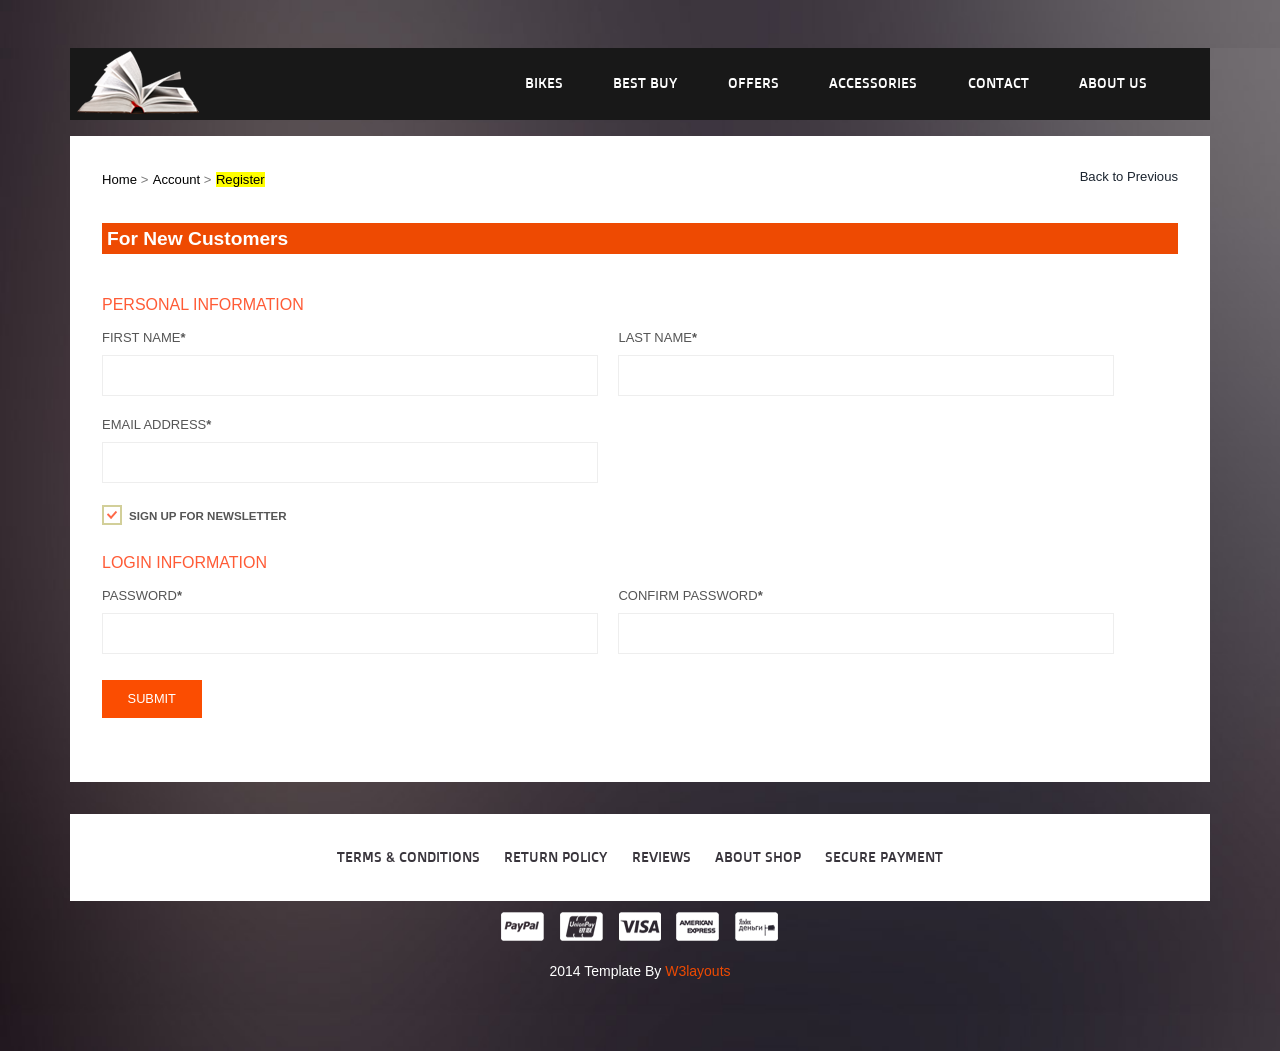
<file: Front/register.html>
<!--A Design by W3layouts
Author: W3layout
Author URL: http://w3layouts.com
License: Creative Commons Attribution 3.0 Unported
License URL: http://creativecommons.org/licenses/by/3.0/
-->
<!DOCTYPE HTML>
<html>
<head>
<title>Bicycleshop Bootstarp Website Template | Register:: w3layouts</title>
<link href="css/bootstrap.css" rel='stylesheet' type='text/css' />
<!-- jQuery (necessary for Bootstrap's JavaScript plugins) -->
<script src="js/jquery-1.11.0.min.js"></script>
<!-- Custom Theme files -->
<link href="css/style.css" rel='stylesheet' type='text/css' />
<!-- Custom Theme files -->
<meta name="viewport" content="width=device-width, initial-scale=1">
<script type="application/x-javascript"> addEventListener("load", function() { setTimeout(hideURLbar, 0); }, false); function hideURLbar(){ window.scrollTo(0,1); } </script>
<!-- Google Fonts -->
<link href='http://fonts.googleapis.com/css?family=Doppio+One' rel='stylesheet' type='text/css'>
<link href='http://fonts.googleapis.com/css?family=Raleway:100,200,300,400,500,600,700,800,900' rel='stylesheet' type='text/css'>
<link href='http://fonts.googleapis.com/css?family=Oswald:400,700' rel='stylesheet' type='text/css'>
<script src="js/jquery.etalage.min.js"></script>
<link href="css/component.css" rel='stylesheet' type='text/css' />
<!-- Include the Etalage files -->
<!----//details-product-slider--->
<script src="js/easyResponsiveTabs.js" type="text/javascript"></script>
		    <script type="text/javascript">
			    $(document).ready(function () {
			        $('#horizontalTab').easyResponsiveTabs({
			            type: 'default', //Types: default, vertical, accordion           
			            width: 'auto', //auto or any width like 600px
			            fit: true   // 100% fit in a container
			        });
			    });
			   </script>	
</head>
<body>
<!-- Header Starts Here -->
<div class="header">
	<div class="container">
		<div class="header-top">
			<div class="logo">
				<a href="index.html"><img src="images/logo.png"></a>
			</div>
			<span class="menu"></span>
			<div class="clear"></div>
			<div class="navigation">
				<ul class="navig">
					<li><a href="bikes.html">Bikes</a></li>
					<li><a href="best.html">Best Buy</a></li>
					<li><a href="bikes.html">Offers</a></li>
					<li><a href="best.html">Accessories</a></li>
					<li><a href="contact.html">Contact</a></li>
					<li><a href="about.html">About Us</a></li>
				</ul>
				<script>
					$( "span.menu" ).click(function() {
					  $( ".navigation ul.navig" ).slideToggle( "slow", function() {
					    // Animation complete.
					  });
					});
				</script>
			</div>
			<div class="clearfix"></div>
		</div>
		<div class="about">
			<div class="prody">
				<div class="new-product-top">
					<ul class="product-top-list">
						<li><a href="index.html">Home</a>&nbsp;<span>&gt;</span></li>
						<li><a href="#">Account</a>&nbsp;<span>&gt;</span></li>
						<li><span class="act"><a href="register.html">Register</a></span>&nbsp;</li>
					</ul>
					<p class="back"><a href="index.html">Back to Previous</a></p>
					<div class="clearfix"></div>
				</div>
				 <h3 class="new-models">For New Customers</h3>
				 <div class="register">
				  	  <form> 
						 <div class="register-top-grid">
							<h3>PERSONAL INFORMATION</h3>
							 <div>
								<span>First Name<label>*</label></span>
								<input type="text"> 
							 </div>
							 <div>
								<span>Last Name<label>*</label></span>
								<input type="text"> 
							 </div>
							 <div>
								 <span>Email Address<label>*</label></span>
								 <input type="text"> 
							 </div>
							 <div class="clearfix"> </div>
							   <a class="news-letter" href="#">
								 <label class="checkbox"><input type="checkbox" name="checkbox" checked=""><i> </i>Sign Up for Newsletter</label>
							   </a>
							 </div>
						     <div class="register-bottom-grid">
								    <h3>LOGIN INFORMATION</h3>
									 <div>
										<span>Password<label>*</label></span>
										<input type="password">
									 </div>
									 <div>
										<span>Confirm Password<label>*</label></span>
										<input type="password">
									 </div>
							 </div>
						</form>
						<div class="clearfix"> </div>
						<div class="register-but">
						   <form>
							   <input type="submit" value="submit">
							   <div class="clearfix"> </div>
						   </form>
						</div>
				   </div>
			</div>
			<div class="clearfix"></div>
			<!--- fOOTER Starts Here --->
		<div class="footer-top abt-ft">
			<ul class="bottom-list">
				<li><a href="#">terms & conditions</a></li>
				<li><a href="#">return policy</a></li>
				<li><a href="#">reviews</a></li>
				<li><a href="#">about shop</a></li>
				<li><a href="#">secure payment</a></li>
			</ul>
		</div>
		<ul class="payment-list">
			<li><i class="paypal"></i></li>
			<li><i class="wi"></i></li>
			<li><i class="visa"></i></li>
			<li><i class="amazon"></i></li>
			<li><i class="sm"></i></li>
		</ul>
		<p class="copyright">2014 Template By <a href="http://w3layouts.com/">W3layouts</a></p>
	</div>
	<!--- fOOTER Starts Here --->
</body>
</html>
</file>
<file: Front/css/style.css>
/*
Author: W3layout
Author URL: http://w3layouts.com
License: Creative Commons Attribution 3.0 Unported
License URL: http://creativecommons.org/licenses/by/3.0/
*/
h4, h5, h6,
h1, h2, h3 {margin-top: 0;}
ul, ol {margin: 0;}
p {margin: 0;}
html, body{
	background:url(../images/bg.jpg)no-repeat;
	background-size:cover;
	-webkit-background-size:cover;
	-o-background-size:cover;
	-moz-background-size:cover;
	-ms-background-size:cover;
	font-family: 'Roboto Condensed', sans-serif;
   	font-size: 100%;
}
/*--- Header Part Starts Here --*/
.header{
	margin-top:3em;
}
.header-top{
	background:#181818;
}
.logo{
	float:left;
}
.navigation{
	float:right;
}
ul.navig{
	padding:o;
	margin:1.5em 2em 0;
}
ul.navig li{
	display: inline-block;
	margin-right:1em;
}
ul.navig li a{
	text-transform:uppercase;
	font-size:14px;
	color:#fff;
	text-decoration:none;
	font-family: 'Doppio One', sans-serif;
	font-weight:400;
	padding:10px 15px;
}
ul.navig li a:hover, .active{
	background:#8f746c;
	padding:10px 15px;
	border-radius:8px;
	-webkit-border-radius:8px;
	-o-border-radius:8px;
	-moz-border-radius:8px;
	-ms-border-radius:8px;
}
.banner{
	background:url(../images/slide1.jpg) no-repeat;
	background-size:cover;
	-webkit-background-size:cover;
	-moz-background-size:cover;
	-ms-background-size:cover;
	-o-background-size:cover;
	min-height:700px;
	text-align:center;
	padding:15em 0;
}
.banner1{
	background:url(../images/slide2.jpg) no-repeat;
	background-size:cover;
	-webkit-background-size:cover;
	-moz-background-size:cover;
	-ms-background-size:cover;
	-o-background-size:cover;
	text-align:center;
}
.banner2{
	background:url(../images/slide3.jpg) no-repeat;
	background-size:cover;
	-webkit-background-size:cover;
	-moz-background-size:cover;
	-ms-background-size:cover;
	-o-background-size:cover;
	text-align:center;
}
.banner h1, .banner h2{
	font-size:4em;
	text-transform:uppercase;
	color:#fff;
	margin:0;
}
/*----strat-slider-----*/
.rslides {
	position: relative;
	list-style: none;
	overflow: hidden;
	width: 100%;
	padding: 0;
	margin: 0;
	background: url(../images/slide-bg.jpg) no-repeat 0px 0px;
	min-height: 364px;
	background-size: cover;
  }
  
.rslides li {
	-webkit-backface-visibility: hidden;
	position: absolute;
	display: none;
	width: 100%;
	left: 0%;
  }

.rslides li:first-child {
  position: relative;
  display: block;
  float: left;
  }

.rslides img {
  display: block;
  height: auto;
  float: left;
  border: 0;
  }
 #slider2,
#slider3 {
  box-shadow: none;
  -moz-box-shadow: none;
  -webkit-box-shadow: none;
  margin: 0 auto;
  }

.rslides_tabs {
  	text-align: left;
	position: absolute;
	top: 75%;
	/* right: 0px; */
	left: 24%;
	z-index: 999
  }
.rslides_tabs li {
  float: left;
  list-style:none;
  margin-right:2em;
  }
.rslides_tabs a {
  width: auto;
  line-height: 20px;
  padding: 9px 20px;
  height: auto;
  background: transparent;
  display: inline;
  }

.rslides_tabs li:first-child {
  margin-left: 0;
  }

.rslides_tabs .rslides_here a {
  background: rgba(255,255,255,.1);
  color: #fff;
  }


#slider3-pager a{
  display: inline-block;
}

#slider3-pager img {
  float: left;
}

#slider3-pager .rslides_here a {
  background: transparent;
}
#slider3-pager a{
  padding: 0;
}

 /*----*/
.slider{
	position:relative;
}
li.rslides1_s1.rslides_here a, li.rslides1_s2.rslides_here a, li.rslides1_s3.rslides_here a{
	border:3px solid #8f746c;
}
li.rslides1_s1 a, li.rslides1_s2 a, li.rslides1_s3 a{
	border:3px solid #fff;
}
/*--- Slider Ends Here --*/
/*-- Best seller Starts Here ---*/
.best-seller {
	background: #fff;
}
.seller-column{
	text-align:center;
	width:50%;
	float:left;
	position:relative;
}
.sale-box{
	position: absolute;
	top: 0;
	overflow: hidden;
	height: 130px;
	width: 130px;
	text-align: center;
	z-index: 0;
}
.sale-box span.on_sale{
	font-size: 0.85em;
	color: #fff;
	background: #446720;
	text-transform: uppercase;
	padding: 4px 0px 0 19px;
	width: 216px;
	text-align: center;
	display: block;
	position: absolute;
	left: -62px;
	top: 48px;
	z-index: 1;
	-moz-transition: all 0.5s ease;
	-webkit-transition: all 0.5s ease;
	transition: all 0.5s ease;
	-webkit-transform: rotate(-44deg);
	-ms-transform: rotate(-44deg);
	transform: rotate(-44deg);
	font-family: 'Roboto', sans-serif;
}
img.seller-img{
	margin-top:3em;
}
.seller-column1{
	background:#e6ddda;
	min-height:293px;
	float:left;
	width:50%;
	position:relative;
	padding:2em 2em 1em;
	z-index: 0;
}
.seller-column1 h3{
	font-size:11em;
	color:rgba(218, 210, 207, 0.38);
	position: absolute;
	top: -8%;
	right: 0;
	font-weight:800;
	text-transform:uppercase;
	font-family: 'Oswald', sans-serif;
	z-index: -4;
}
span.sale-nip{
	width:25px;
	height:30px;
	position:absolute;
	top: 13%;
	left: -5%;
	border-left: 24px solid rgba(0, 0, 0, 0);
	border-top: 19px solid #e6ddda;
	border-right: 19px solid rgba(0, 0, 0, 0);
	transform: rotate(94deg);
}
.seller-column1 h4{
	font-family: 'Doppio One', sans-serif;
	font-weight:400;
	font-size:1.3em;
	color:#000;
	margin:0;
}
.seller-column1 small{
	font-family: 'Doppio One', sans-serif;
	font-weight:400;
	font-style: italic;
	color:#b29e98;
	font-size:0.875em;
}
.seller-column1 p{
	font-family: 'Oswald', sans-serif;
	font-weight: 700;
	font-size: 4.5em;
	color: #000;
	padding-top: 0.2em;
	
}
.price {
	margin: 1em 0 2em;
}
.price a{
	font-family: 'Doppio One', sans-serif;
	font-weight:400;
	text-transform: uppercase;
	text-decoration:none;
	font-size:1em;
	color:#987f77;
	border:2px solid #987f77;
	padding:10px 20px;
}
.price a:hover {
	border: 2px solid #fff;
	color: #fff;
	transition:0.5s all;
	-webkit-transition:0.5s all;
	-o-transition:0.5s all;
	-moz-transition:0.5s all;
	-ms-transition:0.5s all;
}
span.rating{
	font-family: 'Doppio One', sans-serif;
	font-weight:400;
	font-size:1em;
	color:#000;
	margin:0 1em 0 3em;
}
i.ratings{
	height: 15px;
	width: 111px;
	background: url(../images/stars.png)no-repeat 2px;
	display: inline-block;
}
p.customer{
	font-size:1em;
	color:#000;
	font-family: 'Doppio One', sans-serif;
	font-weight:400;
}
/*-- Best seller Ends Here ---*/
/*--Bi seller slide Starts ---*/
.biseller-column {
	text-align: left;
	padding: 1em 1em 1em 2em;
}
.biseller-column img{
	margin-bottom:2em;
	width:100%;
}
.biseller-name{
	text-align:left;
	float: left;
	width:65%;
}
.biseller-name h4{
	font-family: 'Doppio One', sans-serif;
	font-weight:400;
	font-size:1.3em;
	color:#000;
	margin:0 0 10px 0;
}
.biseller-name small{
	font-family: 'Doppio One', sans-serif;
	font-weight:400;
	font-style: italic;
	color:#b29e98;
	font-size:0.875em;
}
.biseller-name1{
	float:left;
	width:30%;
}
.biseller-name1 p{
	font-family: 'Oswald', sans-serif;
	font-weight: 700;
	font-size: 1.2em;
	color: #000;
	margin-top:1em;
}
 #flexiselDemo3 {
	display: none;
}
.nbs-flexisel-container {
	position: relative;
	max-width: 100%;
}
.nbs-flexisel-ul {
	position: relative;
	width: 9999px;
	margin: 0px;
	padding: 0px;
	list-style-type: none;
	text-align: center;
}
.nbs-flexisel-inner {
	overflow: hidden;
	margin: 0 auto;
}
.nbs-flexisel-item {
	float: left;
	margin:0px;
	padding:0px;
	cursor: pointer;
	position: relative;
	line-height: 0px;
}
.nbs-flexisel-item > img {
	cursor: pointer;
	position: relative;
	margin-top:10px;
	margin-bottom: 10px;
	max-width:250px;
	max-height:500px;
}
.grid-flex{
	margin:10px 0 20px 0;
	font-family: 'Roboto', sans-serif;
}
.nbs-flexisel-item > img {
	cursor: pointer;
	positon: relative;
}
.biseller-info {
	margin: 2em 0 0;
}
/*** Navigation ***/
.nbs-flexisel-nav-left, .nbs-flexisel-nav-right {
	width: 47px;
	height: 75px;
	position: absolute;
	cursor: pointer;
	z-index: 100;
	margin-top:-2em;
}
.nbs-flexisel-nav-left {
	left: 0px;
	background: url(../images/img-sprite.png) no-repeat -15px -113px;
}
.nbs-flexisel-nav-right {
	right: 0px;
	background: url(../images/arw.png) no-repeat ;
}
.price-s {
	margin: 3em 0;
	text-align: left;
}
.price-s a{
	font-family: 'Doppio One', sans-serif;
	font-weight:400;
	text-transform: uppercase;
	text-decoration:none;
	font-size:1em;
	color:#987f77;
	border:2px solid #987f77;
	padding:10px 15px;
}
.price-s a:hover{
	border:2px solid #446720;
	color:#446720;
	transition:0.5s all;
	-webkit-transition:0.5s all;
	-o-transition:0.5s all;
	-moz-transition:0.5s all;
	-ms-transition:0.5s all;
}
/*-- Footer starts Here ---*/
.footer{
	background:url(../images/bottom-bg.jpg)no-repeat;
	background-size:cover;
	-webkit-background-size:cover;
	-moz-background-size:cover;
	-ms-background-size:cover;
	-o-background-size:cover;
	min-height:400px;
	border-top:3px solid #d4c9c6;
	border-bottom:3px solid #d4c9c6;
	text-align:center;
	padding-top:13em;
}
.footer a{
	color:#fff;
	font-family: 'Doppio One', sans-serif;
	font-weight:400;
	font-size:2em;
	text-transform: uppercase;
	border:2px solid #fff;
	padding:10px 20px;
	text-decoration:none;
}
.footer a:hover{
	border:2px solid #ee4a02;
	color:#ee4a02;
	transition:0.5s all;
	-webkit-transition:0.5s all;
	-o-transition:0.5s all;
	-moz-transition:0.5s all;
	-ms-transition:0.5s all;
}
.footer-top{
	padding:2em 0;
	background:#fff;
	text-align:center;
}
ul.bottom-list{
	padding:0;
}
ul.bottom-list li{
	display: inline-block;
	margin: 0 10px;
}
ul.bottom-list li a{
	text-decoration: none;
	text-transform:uppercase;
	font-size:0.875em;
	font-family: 'Doppio One', sans-serif;
	font-weight:400;
	color:#39353c;
}
ul.bottom-list li a:hover{
	color:#446720;
	transition: 0.5s all;
	-webkit-transition: 0.5s all;
	-o-transition: 0.5s all;
	-moz-transition: 0.5s all;
	-ms-transition: 0.5s all;
}
ul.payment-list{
	padding:0;
	text-align:center;
	margin-top:0em;
	margin-bottom:0.5em;
}
ul.payment-list li{
	display: inline-block;
	margin:0 2px;
}
ul.payment-list li i{
	width:50px;
	height:45px;
	background:url(../images/payment-icons.png) no-repeat;
	display: inline-block;
	cursor:pointer;
}
ul.payment-list li i.paypal{
	background-position:-2px 0px;
}
ul.payment-list li i.wi{
	background-position:-51px 0px;
}
ul.payment-list li i.visa{
	background-position:-97px 0px;
}
ul.payment-list li i.amazon{
	background-position:-145px 0px;
}
ul.payment-list li i.sm{
	background-position:-197px 0px;
}
img.veiw-img{
	position:relative;
} 
.veiw-img-mark{
	position:absolute;
	top:30%;
	left:38%;
	display: none;
}
.veiw-img-mark a{
	background:#ee4a02;
	padding:10px;
	color:#000;
	font-size:0.85em;
	font-weight:800;
	text-decoration:none;
	text-transform:uppercase;
}
.biseller-column:hover div.veiw-img-mark{
	display: block;
}
p.copyright{
	font-size:14px;
	color:#fff;
	text-align:center;
	margin-bottom:5em;
}
p.copyright a{
	color:#ee4a02;
	text-decoration:none;
}
p.copyright a:hover{
	color:#fff;
	transition:0.5s all;
	-webkit-transition:0.5s all;
	-moz-transition:0.5s all;
	-ms-transition:0.5s all;
	-o-transition:0.5s all;
}
.prody {
	background: #fff;
	padding: 2em;
}
/*---- About Us Starts Here ---*/
.about{
	min-height:800px;
	margin-top:1em;
}
/*--- Responsive Tabs ---*/
/******** SAP ************/
.sap_tabs{
	clear:both;
	padding: 1em 0 4em;
	font-family: 'Roboto', sans-serif;
}
.facts {
	border: 1px solid #E6E6E6;
}
.top1{
	margin-top: 2%;
}
.resp-tabs-list {
	width: 100%;
	list-style: none;
	padding: 0;
}
.resp-tab-item:first-child{
	border-left:none;
}
.resp-tab-item{
	color: #777;
	font-size: 0.8125em;
	cursor: pointer;
	padding: 12px 10px;
	display: inline-block;
	margin: 0;
	text-align: center;
	list-style: none;
	float: left;
	outline: none;
	-webkit-transition: all 0.3s ease-out;
	-moz-transition: all 0.3s ease-out;
	-ms-transition: all 0.3s ease-out;
	-o-transition: all 0.3s ease-out;
	transition: all 0.3s ease-out;
	text-transform: uppercase;
}
.resp-tab-item:hover {
	text-shadow: none;
	color: #F27141;
}
.resp-tab-active{
	background:#ee4a02;
	text-shadow: none;
	color:#fff;
}
.resp-tabs-container {
	padding: 0px;
	clear: left;
}
h2.resp-accordion {
	cursor: pointer;
	padding: 5px;
	display: none;
}
.resp-tab-content {
	display: none;
}
.resp-content-active, .resp-accordion-active {
   display: block;
}
h2.resp-accordion {
	font-size:1em;
	margin: 0px;
	padding: 10px 15px;
	background:#f77462;
	margin:10px 0;
	color:#fff;
}
h2.resp-accordion:hover{
	background:#6CC5D9;
	text-shadow: none;
	color: #FFF;
}
@media only screen and (max-width:480px) {
.sap_tabs{
	padding-top:0;
}
.resp-tabs-container{
	padding:10px;
}
ul.resp-tabs-list {
  	display: none;
}
h2.resp-accordion {
  	display: block;
}
.resp-vtabs .resp-tab-content {
  	border: 1px solid #C1C1C1;
}
.resp-vtabs .resp-tabs-container {
	border: none;
	float: none;
	width: 100%;
	min-height: initial;
	clear: none;
}
.resp-accordion-closed {
	display: none !important;
}
}
ul.tab_list{
	list-style: none;
	padding:1em;
}
ul.tab_list li {
	margin-bottom: 10px;
}
ul.tab_list li a {
	color: #888;
	font-size: 0.8125em;
	line-height: 1.8em;
	vertical-align: top;
	text-decoration: none;
}
ul.tab_list li a:hover {
	color:#333;
}
/*--- Responsive Tabs ---*/
/*--- Login ---*/
.account_grid {
	margin-bottom:2em;
}
.login-left {
	padding: 0 1em 0;
}
.login-left h3, .login-right h3 {
	color: #000;
	font-size: 1em;
	padding-bottom: 0.5em;
	font-weight: bold;
}
.login-left p, .login-right p {
	color: #555;
	display: block;
	font-size: 0.8em;
	margin: 0 0 1.5em 0;
	line-height: 1.8em;
}
.login-left p, .login-right p {
	color: #555;
	display: block;
	font-size: 0.8em;
	margin: 0 0 1.5em 0;
	line-height: 1.8em;
}
.prodys {
	min-height: 300px!important;
}
.login-right{
	padding:0;
}
.login-right form div {
	padding: 0 0 0.5em 0;
}
.login-right span {
	color: #555;
	font-size: 0.8125em;
	padding-bottom: 0.2em;
	display: block;
	text-transform: uppercase;
}
.login-right input[type="text"] {
	border: 1px solid #EEE;
	outline-color: #fb4d01;
	width: 96%;
	font-size: 0.8125em;
	padding: 0.5em;
}
.login-right input[type="submit"] {
	background: #fb4d01;
	color: #FFF;
	font-size: 0.8em;
	padding: 0.7em 1.2em;
	transition: 0.5s all;
	-webkit-transition: 0.5s all;
	-moz-transition: 0.5s all;
	-o-transition: 0.5s all;
	display: inline-block;
	text-transform: uppercase;
	border: none;
	outline: none;
}
.acount-btn {
	background: #fb4d01;
	color: #FFF;
	font-size: 0.8em;
	padding: 0.7em 1.2em;
	transition: 0.5s all;
	-webkit-transition: 0.5s all;
	-moz-transition: 0.5s all;
	-o-transition: 0.5s all;
	display: inline-block;
	text-transform: uppercase;
}
a.forgot {
	font-size: 0.8125em;
}
.acount-btn:hover, .login-right input[type="submit"]:hover {
	background: #26d2fc;
	text-decoration: none;
	color: #fff;
}
/*--- Login ---*/
/*-- Register ---*/
.register{
	padding:2em 0;
	font-family: 'Roboto', sans-serif;
}
.register-top-grid h3, .register-bottom-grid h3 {
	color:#FF5B36;
	font-size: 1em;
	padding-bottom: 5px;
	margin: 0;
}
.register-top-grid div, .register-bottom-grid div {
	width: 48%;
	float: left;
	margin: 10px 0;
}
.register-top-grid span, .register-bottom-grid span {
	color:#555;
	font-size: 0.8125em;
	padding-bottom: 0.2em;
	display: block;
	text-transform: uppercase;
}
.register-top-grid input[type="text"], .register-bottom-grid input[type="password"]{
	border: 1px solid #EEE;
	outline-color:#FF5B36;
	width: 96%;
	font-size: 1em;
	padding: 0.5em;
}
.checkbox {
	margin-bottom: 4px;
	padding-left: 27px;
	font-size: 1.1em;
	line-height: 27px;
	cursor: pointer;
}
.checkbox {
	float: left;
	position: relative;
	font-size: 0.85em;
	color:#555;
}
.checkbox:last-child {
	margin-bottom: 0;
}
.news-letter {
	color: #555;
	font-weight:600;
	font-size: 0.85em;
	margin-bottom: 1em;
	display: block;
	text-transform: uppercase;
	transition: 0.5s all;
	-webkit-transition: 0.5s all;
	-moz-transition: 0.5s all;
	-o-transition: 0.5s all;
	clear: both;
}
.checkbox i {
	position: absolute;
	bottom: 5px;
	left: 0;
	display: block;
	width:20px;
	height:20px;
	outline: none;
	border: 2px solid #D2CF99;
}
.checkbox input + i:after {
	content: '';
	background: url("../images/tick1.png") no-repeat 1px 2px;
	top: -1px;
	left: -1px;
	width: 15px;
	height: 15px;
	font: normal 12px/16px FontAwesome;
	text-align: center;
}
.checkbox input + i:after {
	position: absolute;
	opacity: 0;
	transition: opacity 0.1s;
	-o-transition: opacity 0.1s;
	-ms-transition: opacity 0.1s;
	-moz-transition: opacity 0.1s;
	-webkit-transition: opacity 0.1s;
}
.checkbox input {
	position: absolute;
	left: -9999px;
}
.checkbox input:checked + i:after {
	opacity: 1;
}
.news-letter:hover {
	color:#00BFF0;
}
.register-but{
	margin-top:1em;
}
.register-but form input[type="submit"] {
	background:#fb4d01;
	color: #FFF;
	font-size: 0.8em;
	padding: 0.8em 2em;
	transition: 0.5s all;
	-webkit-transition: 0.5s all;
	-moz-transition: 0.5s all;
	-o-transition: 0.5s all;
	display: inline-block;
	text-transform: uppercase;
	border:none;
	outline:none;
}
.register-but input[type="submit"]:hover {
	background:#26d2fc;
}
div.register-bottom-grid {
	margin-top:3em;
}
/*-- Register ---*/
.product{
	width:20%;
	margin-right:2%;
	float:left;
}
.product-listy{
	background:#ee4a02;
}
ul.product-list{
	padding:0em 0 0.5em 0;
	margin:0.5em 0;
}
ul.product-list li{
	display: block;
	margin:5px 0;
}
ul.product-list li a{
	color:#FFF;
	text-transform:uppercase;
	font-size:0.85em;
	text-decoration:none;
	padding:5px 2em;
	font-family: 'Doppio One', sans-serif;
	font-weight:400;
	display: block;
}
ul.product-list li a:hover{
	background:#000;
	color:#fff;
	padding:5px 2em;
	transition:0.5s all;
	-webkit-transition:0.5s all;
	-o-transition:0.5s all;
	-moz-transition:0.5s all;
	-ms-transition:0.5s all;
}
.product-listy h3{
	color:#fff;
	background:#000;
	font-size:0.85em;
	padding:2em;
	font-family: 'Doppio One', sans-serif;
	font-weight:400;
	text-transform:uppercase;
}
.latest-bis {
	margin: 1.5em 0;
	position:relative;
}
.offer{
	position:absolute;
	bottom: 13%;
	right: 2%;
}
.offer p{
	font-size:2em;
	color:#fff;
	background:#446720;
	padding: 15px 8px;
	border-radius:50%;
	font-family: 'Doppio One', sans-serif;
	font-weight:400;
}
.offer small{
	color: #d2b096;
	font-size: 1.2em;
}
.tags{
	list-style:none;
	background:#fff;
	margin-top:2em;
	padding:1em;
	font-family: 'Doppio One', sans-serif;
	font-weight:400;
}
h4.tag_head{
	color: #333;
	font-weight: bold;
	font-size: 1.3em;
	margin-bottom: 1em;
}
ul.tags_links{
	padding:0;
	list-style:none;
}
ul.tags_links li {
	display: inline-block;
	margin: 8px 3px;
}
ul.tags_links li a {
	color:#333;
	font-size:0.8125em;
	background: #e9e9e9;
	padding: 5px 10px;
}
ul.tags_links li a:hover{
	text-decoration:none;
}
ul.tags_links li a:hover{
	background:#446720;
	color:#fff;
}
.link1 {
	font-size: 0.85em;
	line-height: 18px;
	color: #333;
	font-weight: bold;
	background: url(../images/tag_arrow.png) right 4px no-repeat;
	padding-right: 20px;
	margin-top:1.5em;
	display: inline-block;
}
.link1:hover{
	color:#fb4d01;
	text-decoration:none;
}
.new-product{
	width:78%;
	float:right;
	background:#fff;
	min-height:800px;
	padding:2em;
}
ul.product-top-list{
	padding:0;
	float: left;
}
ul.product-top-list li{
	display: inline-block;
	font-size:0.82em;
	color:#777;
}
ul.product-top-list li a{
	color:#000;
}
ul.product-top-list li span.act{
	background:yellow;
}
p.back{
	float: right;
	font-size:0.82em;
}
.new-product-top {
	padding: 0em 0 2em;
}
.labout {
	display: block;
	float: left;
	margin: 0 3.6% 0 0;
}
.span_2_of_al{
	width:40%;
	width: 46%;
	float: left;
}
.span_2_of_al h3 {
	color: #333;
	text-transform: uppercase;
	font-size: 1.7em;
	font-weight: bold;
}
ul.ratings{
	padding: 0;
	margin-top:1em;
}
ul.ratings li{
	display: inline-block;
}
ul.ratings li a{
	font-size: 0.87em;
	color: #000;
	text-decoration: none;
	font-weight: 600;
}
i.rating-ed{
	background: url(../images/stars.png)no-repeat -9px;
}
.price_single {
	font-size: 1.3em;
	margin: 0.5em 0 1.5em;
	font-family: 'Doppio One', sans-serif;
	font-weight:400;
}
span.reducedfrom {
	text-decoration: line-through;
	margin-right: 3%;
	color: #555;
}
span.actual {
	color: #ee4a02;
	font-size: 1em;
	margin-right: 5%;
}
.price_single a {
	color: #999;
	font-size: 13px;
}
h2.quick {
	color: #555;
	font-size: 0.85em;
	text-transform: uppercase;
}
p.quick_desc {
	color: #999;
	font-size: 0.8125em;
	line-height: 1.8em;
}
ul.product-qty {
	padding: 0;
	list-style: none;
}
.product-qty span {
	color: #555;
	font-size: 0.85em;
	padding-bottom: 0.5em;
	display: block;
	text-transform: uppercase;
	margin-top: 2em;
}
.product-qty select {
	border: 1px solid #eee;
	padding: 0.5em;
	font-size: 1em;
	outline: none;
}
.btn_form form input[type="submit"] {
	cursor: pointer;
	border: none;
	outline: none;
	display: inline-block;
	font-size: 1em;
	padding: 13px 20px;
	background: none;
	color: #000;
	border:2px solid #fb4d01;
	text-transform: uppercase;
	-webkit-transition: all 0.3s ease-in-out;
	-moz-transition: all 0.3s ease-in-out;
	-o-transition: all 0.3s ease-in-out;
	transition: all 0.3s ease-in-out;
	margin-top: 2em;
}
.btn_form form input[type="submit"]:hover{
	border:2px solid #d2b096;
}
.abt-ft{
	margin-top:2em;
}
.singel_right {
	margin-bottom: 2em;
}
h3.new-models {
	font-size: 1.2em;
	background: #ee4a02;
	padding: 5px;
	font-weight: 600;
	color:#fff;
}
/*---- About Us Ends Here ---*/
/*--- Bikes Starts Here --*/
.today-new-left{
	width:30%;
	float:left;
	border: 3px solid #e6ddda;
	margin-right: 2%;
	margin-top: 2%;
	position:relative;
}
span.on_sale.title_shop:hover {
	background: yellowgreen;
	transition: 0.5s all;
	-webkit-transition: 0.5s all;
	-o-transition: 0.5s all;
	-moz-transition: 0.5s all;
	-ms-transition: 0.5s all;
}
.new-topday {
	margin-bottom: 2em;
}
/*---- Best Buy Starts Here ---*/
.mens-toolbar {
	font-family: 'Roboto', sans-serif;
	margin-bottom: 2em;
}
.mens-toolbar .sort {
	float: left;
	width: 20.5%;
}
.sort-by {
	color: #000;
	font-size: 0.7125em;
	text-transform: uppercase;
}
.sort-by label {
	font-weight: normal;
}
ul.women_pagenation.dc_paginationA.dc_paginationA06 {
	float: right;
	padding: 0;
	list-style: none;
}
ul.women_pagenation li {
	float: left;
	margin: 0px;
	margin-left: 5px;
	padding: 0px;
	list-style: none;
}
ul.women_pagenation li a {
	color: #000;
	display: block;
	padding: 4px 8px;
	text-decoration: none;
	font-size: 0.7125em;
	text-transform: uppercase;
}
ul.women_pagenation li.active a, ul.women_pagenation li a:hover {
	background: #3C3038;
	color: #fff;
	transition:0.5s all;
	-webkit-transition:0.5s all;
	-o-transition:0.5s all;
	-moz-transition:0.5s all;
	-ms-transition:0.5s all;
}
.sort-by select {
	outline: none;
}
.pages {
	float: right;
}
.pages .limiter {
	color: #000;
	font-size: 0.7125em;
	text-transform: uppercase;
}
.pages .limiter label {
	vertical-align: middle;
}
.pages .limiter select {
	padding: 0;
	margin: 0 0 1px;
	vertical-align: middle;
}
.limiter.visible-desktop label {
	font-weight: normal;
	margin: 0;
}
.view {
	overflow: hidden;
	position: relative;
	text-align: center;
}
.inner_content {
	background: #fff;
	position: relative;
}
.product_image {
	border: 10px solid #f8f8f8;
}
.view-first .mask {
	ms-filter: "progid: DXImageTransform.Microsoft.Alpha(Opacity=0)";
	filter: alpha(opacity=0);
	opacity: 0;
	background-color: rgba(219,127,8, 0.7);
	-webkit-transition: all 0.4s ease-in-out;
	-moz-transition: all 0.4s ease-in-out;
	-o-transition: all 0.4s ease-in-out;
	-ms-transition: all 0.4s ease-in-out;
	transition: all 0.4s ease-in-out;
	padding: 10px 15px;
	background: rgba(255, 255, 255, 0.82);
	-moz-box-shadow: rgba(0, 0, 0, 0.16) 0 2px 8px;
	-webkit-box-shadow: rgba(0, 0, 0, 0.16) 0 2px 8px;
	box-shadow: rgba(0, 0, 0, 0.16) 0 2px 8px;
	color: #000;
	font-size: 0.85em;
	font-weight: bold;
}
.product_container {
	padding: 1em;
}
.cart-left {
	float: left;
	margin-right: 2.6%;
}
p.title {
	color: #000;
	font-size: 0.95em;
	font-weight: bold;
}
.pricey {
	float: right;
	font-weight: bold;
	font-size: 0.95em;
}
.view-first:hover .mask {
	-ms-filter: "progid: DXImageTransform.Microsoft.Alpha(Opacity=100)";
	filter: alpha(opacity=100);
	opacity: 1;
}
.view .mask, .view .content {
	position: absolute;
	overflow: hidden;
	top: 10em;
	left: 6.2em;
}
/*--- Contact- Starts Here ---*/
.singel_right {
	margin-top: 0em;
}
.span_1_of_contact {
	width: 60.1%;
	font-family: 'Roboto', sans-serif;
	float:left;
}
p.comment-form-author {
	margin-bottom: 2em;
}
.contact-form label {
	display: block;
	font-size: 0.8125em;
	color: #000;
	text-transform: uppercase;
}
.contact-form input[type="text"] {
	padding: 10px;
	width: 95%;
	color: #9198A3;
	font-size: 0.8125em;
	background: #fff;
	outline: none;
	display: block;
	border: 1px solid #eee;
}
.contact-form textarea {
	padding: 10px;
	display: block;
	width: 95%;
	background: #fff;
	border: 1px solid #eee;
	outline: none;
	color: #9198A3;
	font-size: 0.8125em;
	-webkit-appearance: none;
	resize: none;
	height: 150px;
}
.contact-form input[type="submit"] {
	display: inline-block;
	padding: 13px 25px;
	background: #ee4a02;
	color: #FFF;
	font-size: 1em;
	line-height: 18px;
	text-transform: uppercase;
	border: none;
	outline: none;
	transition: 0.2s;
	-webkit-transition: 0.2s;
	-moz-transition: 0.2s;
	-o-transition: 0.2s;
}
.contact-form input[type="submit"]:hover{
	background:#3C3038;
}
.contact_grid {
	display: block;
	float: left;
	width: 37%;
}
.span_2_of_contact_right h3 {
	font-size: 1em;
	font-weight: bold;
	color: #000;
	margin-bottom: 1.5em;
}
.address {
	margin-bottom: 1em;
}
.contact_address, .contact_email {
	overflow: hidden;
	font-size: 0.8125em;
	color: #999;
	line-height: 1.5em;
}
.contact_email a{
	color: #999;
	text-decoration:none;
}
.contact_email a:hover{
	color:#3C3038;
	transition: 0.2s;
	-webkit-transition: 0.2s;
	-moz-transition: 0.2s;
	-o-transition: 0.2s;
}
.map{
	margin:2em 0;
}
.map iframe{
	width:100%;
	height:350px;
}
@media (max-width:1440px){
.etalage_zoom_area div {
	width:400px !important;
	height:300px !important;
}
li.etalage_magnifier div {
	width: 160px !important;
}
}
/*--- Media Queries Starts Here ---*/
@media (max-width:1024px){
	.banner {
		min-height: 473px;
		padding: 5em 0;
	}
	.rslides_tabs {
		top: 71%;
		left: 19%;
	}
	.seller-column1 p {
		font-size: 4em;
	}
	.price a {
		font-size: 0.85em;
		padding: 10px 11px;
	}
	span.rating {
		font-size: 0.85em;
		margin: 0 1em 0 2em;
	}
	p.customer{
		font-size:0.85em;
	}
	img.v-middle {
		display: none;
	}
	.span_2_of_al {
		width: 35%;
	}
	.span_2_of_al h3 {
		font-size: 1.3em;
	}
	ul.ratings li a {
		font-size: 0.7em;
	}
	.price_single {
		font-size: 1em;
	}
	span.sale-nip {
		left: -7%
	}
	.view .mask, .view .content {
		top: 9em;
		left: 4.2em;
	}
	p.title {
		font-size: 0.8em;
	}
	.pricey {
		font-size: 0.8em;
	}
	.header {
		margin-top: 2em;
	}
}

@media (max-width:768px){
	span.menu{
		width:32px;
		height:32px;
		background:url(../images/nav.png)no-repeat;
		display:block;
		margin: 1.2em 1em 0;
		float:right;
		cursor: pointer;
	}
	.navigation{
		width:100%;
		float:none;
	}
	.navigation ul.navig{
		display: none;
		text-align: center;
		padding: 0em;
		margin: 1em;
		background: #fff;
	}
	.navigation ul.navig li{
		display: block;
		margin:0 0;
	}
	.navigation ul.navig li a{
		display: block;
		color:#000;
	}
	.navigation ul.navig li a:hover{
		border-radius:0;
	}
	.clear{
		clear:both;
	}
	.banner h1, .banner h2 {
		font-size: 3em;
	}
	#slider3-pager a {
		padding: 0;
		width: 63%;
	}
	#slider3-pager img {
		float: left;
		width: 100%;
	}
	.login-left {
		padding: 0 0em 0;
		margin-top: 2em;
	}
	.banner {
		min-height: 366px;
	}
	.rslides_tabs li:first-child {
		margin-right: -2em;
	}
	.rslides_tabs li{
		margin-right:0;
	}
	img.seller-img {
		margin-top: 3em;
		width: 100%;
	}
	span.sale-nip {
		left: -9%;
	}
	.seller-column1 h4 {
		font-size: 1.1em;
	}
	.seller-column1 h3 {
		font-size: 8em;
		top: -5%;
	}
	.seller-column1 p {
		font-size: 3em;
	}
	.price a {
		font-size: 0.8em;
		padding: 10px 8px;
	}
	span.rating {
		font-size: 0.85em;
		margin: 0 0em 0 0.25em;
	}
	i.ratings {
		height: 10px;
		width: 55px;
		background: url(../images/stars.png)no-repeat 2px;
		display: inline-block;
		background-size: 104%;
	}
	p.customer {
		font-size: 0.85em;
	}
	.seller-column1 {
		background: #e6ddda;
		min-height: 264px;
	}
	.biseller-name {
		width: 70%;
	}
	.biseller-name h4 {
		font-size: 1em;
	}
	.biseller-name1 p {
		font-size: 1em;
	}
	.price-s a {
		font-size: 0.85em;
		padding: 10px 13px;
	}
	.footer {
		min-height: 280px;
		padding-top: 8em;
	}
	.product {
		width: 100%;
		margin-bottom: 2%;
	}
	.new-product {
		width: 100%;
	}
	.etalage_zoom_area div {
		width:200px !important;
		height:300px !important;
	}
	li.etalage_magnifier div {
		width: 120px !important;
	}
	p.title {
		font-size: 0.75em;
	}
	.pricey {
		font-size: 0.7em;
	}
	.rslides {
		min-height: 308px;
	}
	.rslides_tabs {
		top: 74%;
	}
}

@media (max-width:640px){
	 body {
		padding: 1em 0 3em;
	}
	.banner h1, .banner h2 {
		font-size: 2.5em;
	}
	.rslides_tabs {
		top: 65%;
		left: 14%;
	}
	.banner {
		min-height: 314px;
	}
	.seller-column {
		width: 100%;
	}
	img.seller-img {
		margin-top: 1em;
		width: 71%;
	}
	.seller-column1 {
		width: 100%;
	}
	span.sale-nip {
		top: -8%;
		left: 35%;
		transform: rotate(179deg);
	}
	ul.bottom-list li {
		display: inline-block;
		margin: 0 6px;
	}
	.span_2_of_al {
		width: 100%;
	}
	.view .mask, .view .content {
		top: 6em;
		left: 2.2em;
	}
	.rslides_tabs {
		top: 75%;
	}
}
@media (max-width:480px){
	.banner h1, .banner h2 {
		font-size: 1.8em;
		margin-bottom:-10px;
	}
	#slider3-pager a {
		width: 44%;
	}
	.rslides_tabs li:first-child {
		margin-right: -5em;
	}
	.rslides_tabs li {
		margin-right: -2em;
	}
	.banner {
		min-height: 230px;
		padding:3em 0;
	}
	.rslides {
		min-height: 222px;
	}
	.logo a img {
		width: 66%;
	}
	span.menu {
		margin: 0.5em 1em 0;
	}
	.header {
		margin-top: 1em;
	}
	.footer {
		min-height: 196px;
		padding-top: 6em;
	}
	.footer a {
		font-size: 1em;
	}
	ul.payment-list {
		margin-bottom: 1em;
	}
	.today-new-left {
		width: 48%;
	}
	.span_1_of_contact {
		width: 100%;
		margin-bottom: 2em;
	}
	.contact_grid {
		width: 100%;
	}
}
@media(max-width:320px){
	.banner h1, .banner h2 {
		font-size: 1.5em;
		margin-bottom:0;
	}
	#slider3-pager a {
		width: 30%;
	}
	.rslides_tabs li:first-child {
		margin-right: -7em;
	}
	.rslides_tabs {
		top: 70%;
		left: 6%;
	}
	.rslides_tabs li {
		margin-right: -4em;
	}
	.banner {
		min-height: 183px;
		padding: 2em 0;
	}
	.rslides {
		min-height: 181px;
	}
	.seller-column1 {
		padding: 1em 0em 1em 1em;
	}
	.seller-column1 p {
		font-size: 1.5em;
	}
	.seller-column1 h3 {
		font-size: 5em;
		top: -3%;
	}
	.price a {
		font-size: 0.7em;
	}
	span.rating {
		font-size: 0.6em;
		margin: 0 0em 0 0em;
	}
	p.customer {
		font-size: 0.851em;
	}
	.seller-column1 {
		background: #e6ddda;
		min-height: 201px;
	}
	.biseller-column img {
		margin-bottom: 0.2em;
		width: 79%;
	}
	.veiw-img-mark a {
		padding: 5px;
		font-size: 0.75em;
	}
	.veiw-img-mark {
		top: 29%;
		left: 30%;
	}
	.price-s a {
		font-size: 0.7em;
		padding: 6px 4px;
	}
	.price-s {
		margin: 2em 0 1em;
	}
	.nbs-flexisel-nav-left, .nbs-flexisel-nav-right {
		margin-top: 2em;
	}
	ul.bottom-list li {
		display: block;
		margin: 0 0px;
	}
	ul.payment-list li {
		display: inline-block;
		margin: 0 0px;
	}
	p.copyright {
		margin-bottom: 0em;
	}
	.sale-box span.on_sale {
		padding: 4px 35px 0 5px;
		text-align: right;
		left: -132px;
	}
	.sale-box {
		height: 62px;
		width: 90px;
	}
}
/*--- Media Queries Ends Here ---*/
</file>
<file: Front/css/component.css>
/* Main container */
.cbp-vm-switcher {
	font-family: 'Roboto', sans-serif;
}
/* options/select wrapper with switch anchors */
.cbp-vm-options {
	text-align:left;
	float: left;
}
.cbp-vm-options a {
	display: inline-block;
	width:20px;
	height:20px;
	overflow: hidden;
	white-space: nowrap;
	color: #d0d0d0;
	margin: 2px;
}
.cbp-vm-options a:hover,
.cbp-vm-options a.cbp-vm-selected {
}
a.cbp-vm-icon.cbp-vm-grid.cbp-vm-selected {
background: url(../images/grid_view.png)no-repeat;
}
.cbp-vm-options a:hover, .cbp-vm-options a.cbp-vm-selected {
}
.cbp-vm-options a:before {
	width: 40px;
	height: 40px;
	line-height: 40px;
	font-size: 30px;
	text-align: center;
	display: inline-block;
}
/* General style of switch items' list */
.cbp-vm-switcher ul {
	list-style: none;
	padding: 0;
	margin: 0;
}
/* Clear eventual floats */
.cbp-vm-switcher ul:before, 
.cbp-vm-switcher ul:after { 
	content: " "; 
	display: table; 
}
.cbp-vm-switcher ul:after { 
	clear: both; 
}
.cbp-vm-switcher ul li {
	display: block;
	position: relative;
}
.cbp-vm-image {
	display: block;
	margin: 0 auto;
}
.cbp-vm-image img {
	display: inline-block;
	max-width: 100%;
	border: none;
}
.cbp-vm-title {
	margin: 0;
	padding: 0;
}
.cbp-vm-price {
	color: #c0c0c0;
}
.cbp-vm-add {
	color: #fff;
	background:#fb4d01;
	padding: 8px 10px;
	border-radius: 2px;
	margin: 20px 0 0;
	display: inline-block;
	transition: background 0.2s;
	font-size: 0.8125em;
}
.cbp-vm-add:hover {
	color: #fff;
	background:#E04603;
	text-decoration:none;
}
.cbp-vm-add:before {
	margin-right: 5px;
}
/* Common icon styles */
.cbp-vm-icon:before {
}
.cbp-vm-grid:before {
	content: " ";
	background: url(../images/grid_view.png)no-repeat;
}
.cbp-vm-list:before {
	content: " ";
	background: url(../images/list_view.png)no-repeat;
}
.cbp-vm-add:before {
	content: " ";
}
/* Individual view mode styles */
/* Large grid view */
.cbp-vm-view-grid ul li {
	width: 32%;
	text-align: center;
	margin: 20px 0 0;
	display: inline-block;
	min-height: 420px;
	vertical-align: top;
	padding:5px;
}
.cbp-vm-view-grid .cbp-vm-title {
	font-size: 2em;
}
.cbp-vm-view-grid .cbp-vm-details {
	max-width: 300px;
	min-height: 40px;
	margin: 0 auto;
	color: #999;
	font-size: 0.8125em;
	margin-top: 2em;
} 
.cbp-vm-view-grid .cbp-vm-price {
	margin: 10px 0;
	font-size: 1.5em;
}
/* List view */
.cbp-vm-view-list li {
	padding: 20px 0;
	white-space: nowrap;
}
.cbp-vm-view-list .cbp-vm-image,
.cbp-vm-view-list .cbp-vm-title,
.cbp-vm-view-list .cbp-vm-details,
.cbp-vm-view-list .cbp-vm-price,
.cbp-vm-view-list .cbp-vm-add {
	display: inline-block;
	vertical-align: middle;
}
.cbp-vm-view-list .cbp-vm-image {
	width:30%;
}
.cbp-vm-view-list .cbp-vm-title {
	font-size: 1.3em;
	padding: 0 10px;
	white-space: normal;
	width: 23%;
}
.cbp-vm-view-list .cbp-vm-price {
	font-size: 1.3em;
	width: 10%;
}
.cbp-vm-view-list .cbp-vm-details {
	width: 50%;
	padding: 0 60px;
	overflow: hidden;
	white-space: normal;
	font-size: 0.8125em;
	color: #999;
}
.cbp-vm-view-list .cbp-vm-add {
	margin: 0;
}

@media screen and (max-width: 66.7em) {
	.cbp-vm-view-list .cbp-vm-details  {
		width: 30%;
	}
} 

@media screen and (max-width: 57em) {
	.cbp-vm-view-grid ul li {
		width: 49%;
	}
}

@media screen and (max-width: 47.375em) {
	.cbp-vm-view-list .cbp-vm-image {
		width: 20%;
	}

	.cbp-vm-view-list .cbp-vm-title {
		width: auto;
	}

	.cbp-vm-view-list .cbp-vm-details  {
		/*--display: block;
		width: 100%;
		margin: 10px 0;--*/
	}

	.cbp-vm-view-list .cbp-vm-add  {
		margin: 10px;
	}
}

@media screen and (max-width: 40.125em) {
	.cbp-vm-view-grid ul li {
		width: 100%;
	}
}
@media (max-width:1024px){
.cbp-vm-view-grid ul li {
	width: 31.888%;
}
}
@media (max-width:640px){
.cbp-vm-view-grid ul li {
	width:32.5%;
}
.cbp-vm-view-list .cbp-vm-image {
	width: 33%;
}
}
@media (max-width:480px){
	.cbp-vm-view-grid ul li {
		width: 49%;
	}
}
@media (max-width:320px){
.cbp-vm-view-grid ul li {
	width: 74.5%;
}
.cbp-vm-view-list .cbp-vm-details {
	width:30%;
	padding: 0 10px;
}
.span_1_of_contact {
	width: 100%;
}
.lcontact {
	float:none;
	margin:0;
}
.span_2_of_contact_right {
	width: 100%;
}
.contact_grid {
	display: block;
	float: none;
}
.contact-form input[type="submit"] {
	padding: 10px 20px;
	font-size: 0.85em;
	margin-bottom:2em;
}
.register-top-grid div, .register-bottom-grid div {
	width: 98%;
	float: none;
}
}
</file>
